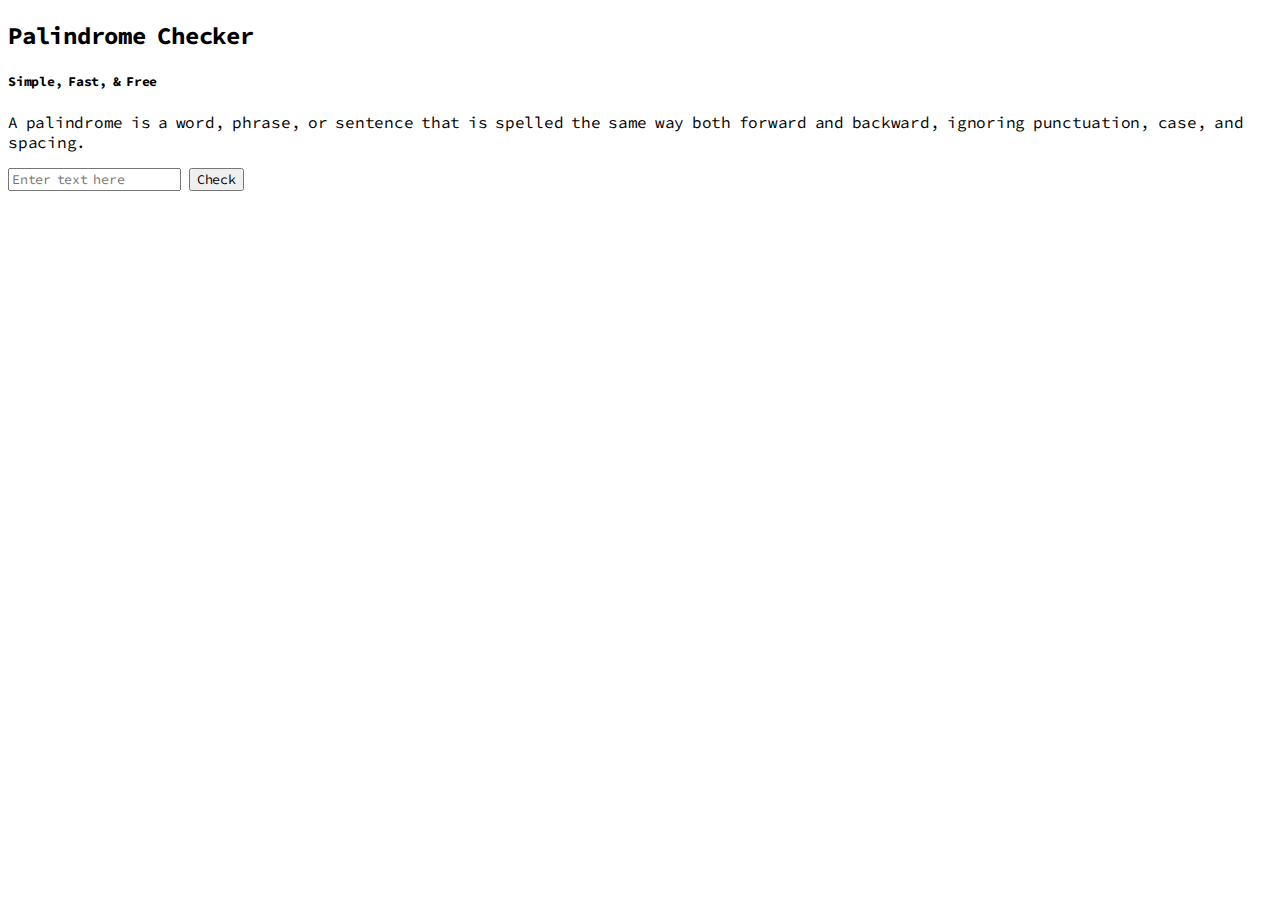
<file: 0x00-palindrome_checker/index.html>
<!DOCTYPE html>
<html lang="en">

<head>
  <meta charset="utf-8" />
  <meta name="viewport" content="width=device-width, initial-scale=1.0" />
  <title>Free Palindrome Checker</title>
  <link rel="stylesheet" href="./styles.css" />
  <link href="https://fonts.googleapis.com/css2?family=Source+Code+Pro:ital,wght@0,200..900;1,200..900&display=swap" rel="stylesheet">
</head>

<body>
  <main>
    <h2>Palindrome Checker</h2>
    <h5>Simple, Fast, &amp; Free </h5>
    <p>A palindrome is a word, phrase, or sentence that is spelled the same way both forward and backward, ignoring punctuation, case, and spacing.</p>
    <div id="checker">
      <input id="text-input" type="text" placeholder="Enter text here" />
      <button id="check-btn" type="button">Check</button>
    </div>
    <div id="result" class="result hide"></div>
  </main>
  <script src="script.js"></script>
</body>

</html>
</file>
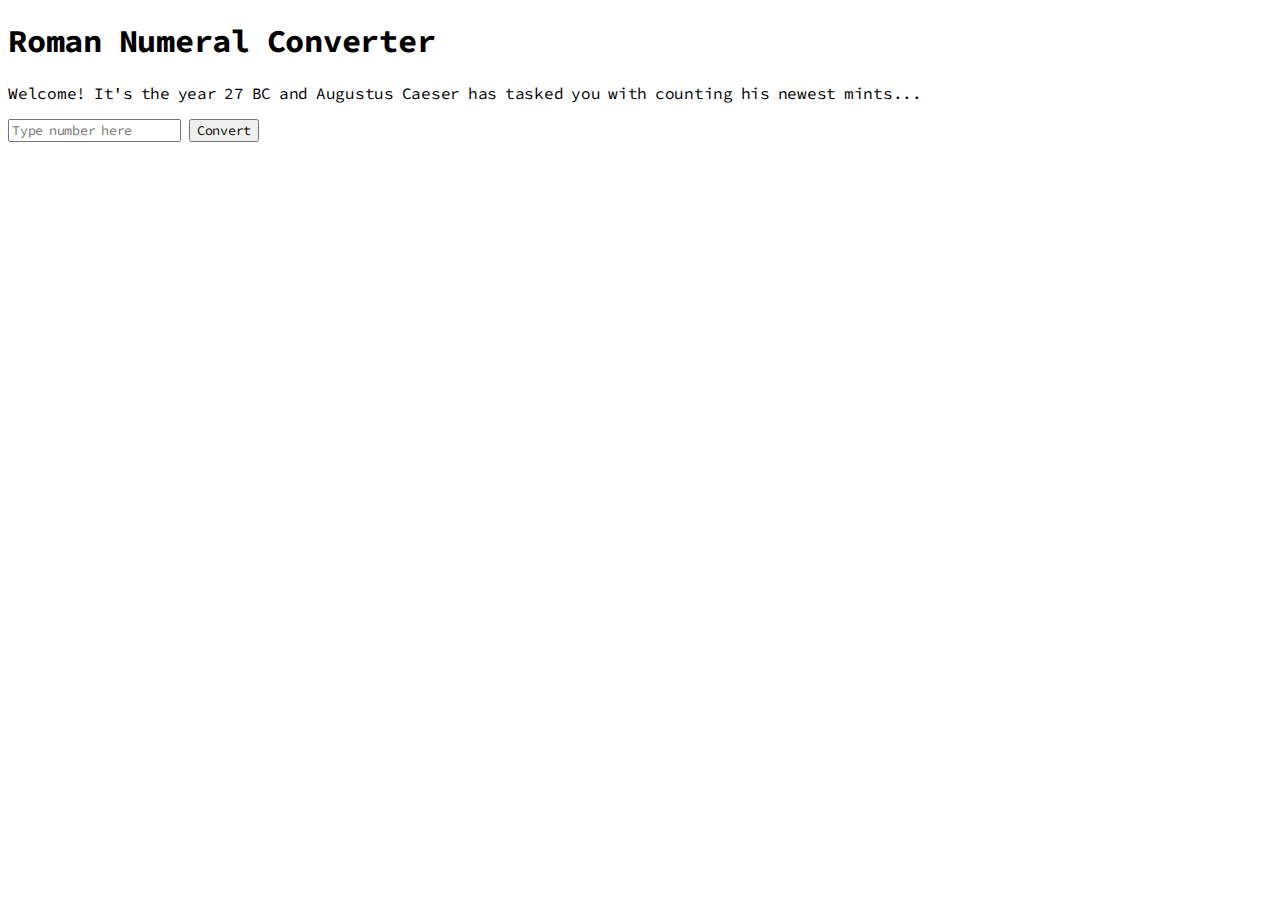
<file: 0x01-roman_numeral_converter/index.html>
<!DOCTYPE html>
<html>

<head>
  <meta charset="utf-8" />
  <meta name="viewport" content="width=device-width, initial-scale=1.0" />
  <title>Roman Numeral Converter</title>
  <link rel="stylesheet" href="./styles.css" />
  <link href="https://fonts.googleapis.com/css2?family=Source+Code+Pro:ital,wght@0,200..900;1,200..900&display=swap" rel="stylesheet">
</head>

<body>
  <main>
    <h1>Roman Numeral Converter</h1>
    <p>Welcome! It's the year 27 BC and Augustus Caeser has tasked you with counting his newest mints...</p>
    <div>
      <input id="number" type="number" placeholder="Type number here" />
      <button id="convert-btn">Convert</button>
    </div>
    <div id="output" class="hide"></div>
  </main>
  <script src="script.js"></script>
</body>

</html>
</file>
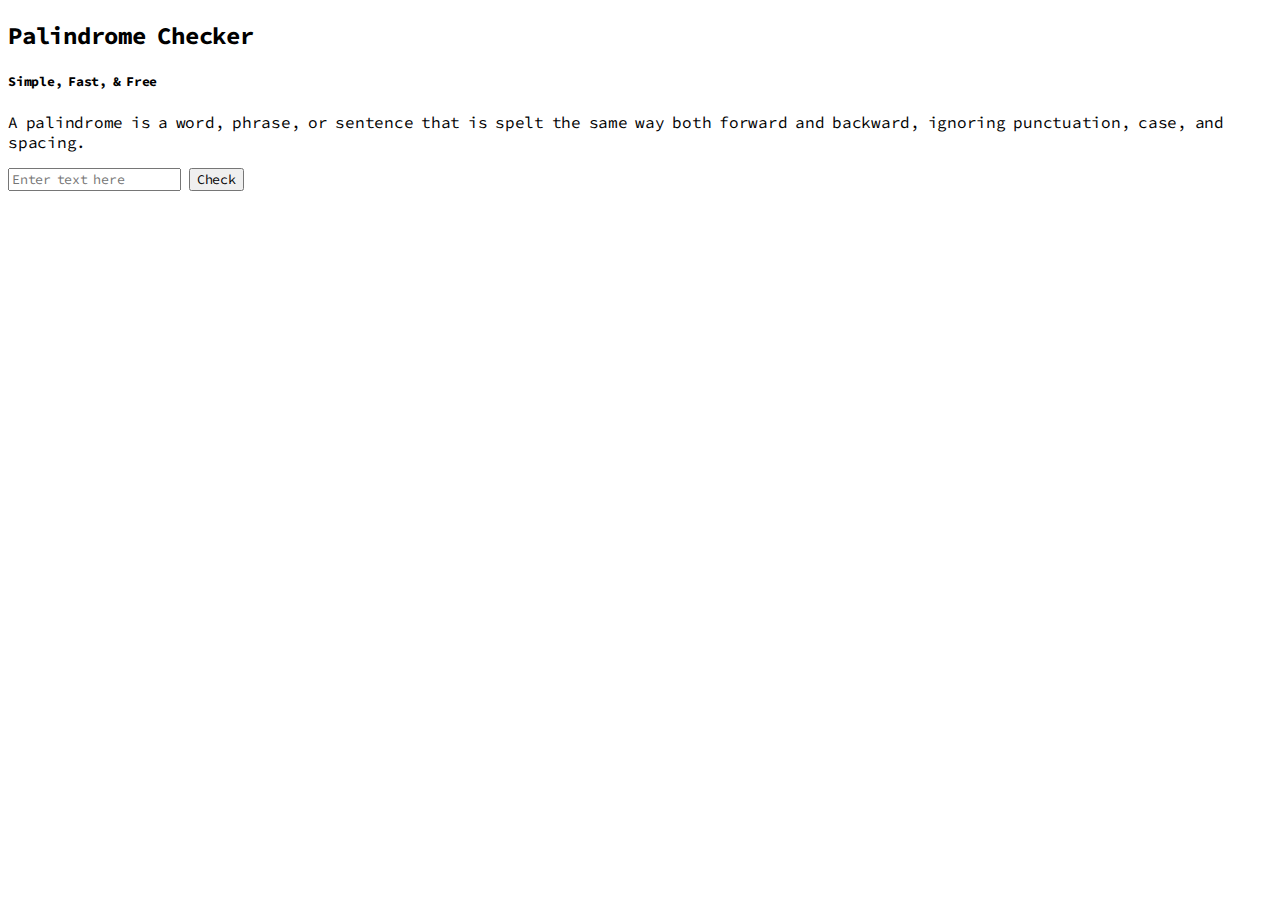
<file: 0x00/palindrome_checker.html>
<!DOCTYPE html>
<html lang="en">

<head>
  <meta charset="utf-8" />
  <meta name="viewport" content="width=device-width, initial-scale=1.0" />
  <title>Free Palindrome Checker</title>
  <link rel="stylesheet" href="./palindrome_checker.css" />
  <link href="https://fonts.googleapis.com/css2?family=Source+Code+Pro:ital,wght@0,200..900;1,200..900&display=swap" rel="stylesheet">
</head>

<body>
  <main>
    <h2>Palindrome Checker</h2>
    <h5>Simple, Fast, &amp; Free </h5>
    <p>A palindrome is a word, phrase, or sentence that is spelt the same way both forward and backward, ignoring punctuation, case, and spacing.</p>
    <div id="checker">
      <input id="text-input" type="text" placeholder="Enter text here" />
      <button id="check-btn" type="button">Check</button>
    </div>
    <div id="result" class="result hide"></div>
  </main>
  <script src="./palindrome_checker.js"></script>
</body>

</html>
</file>
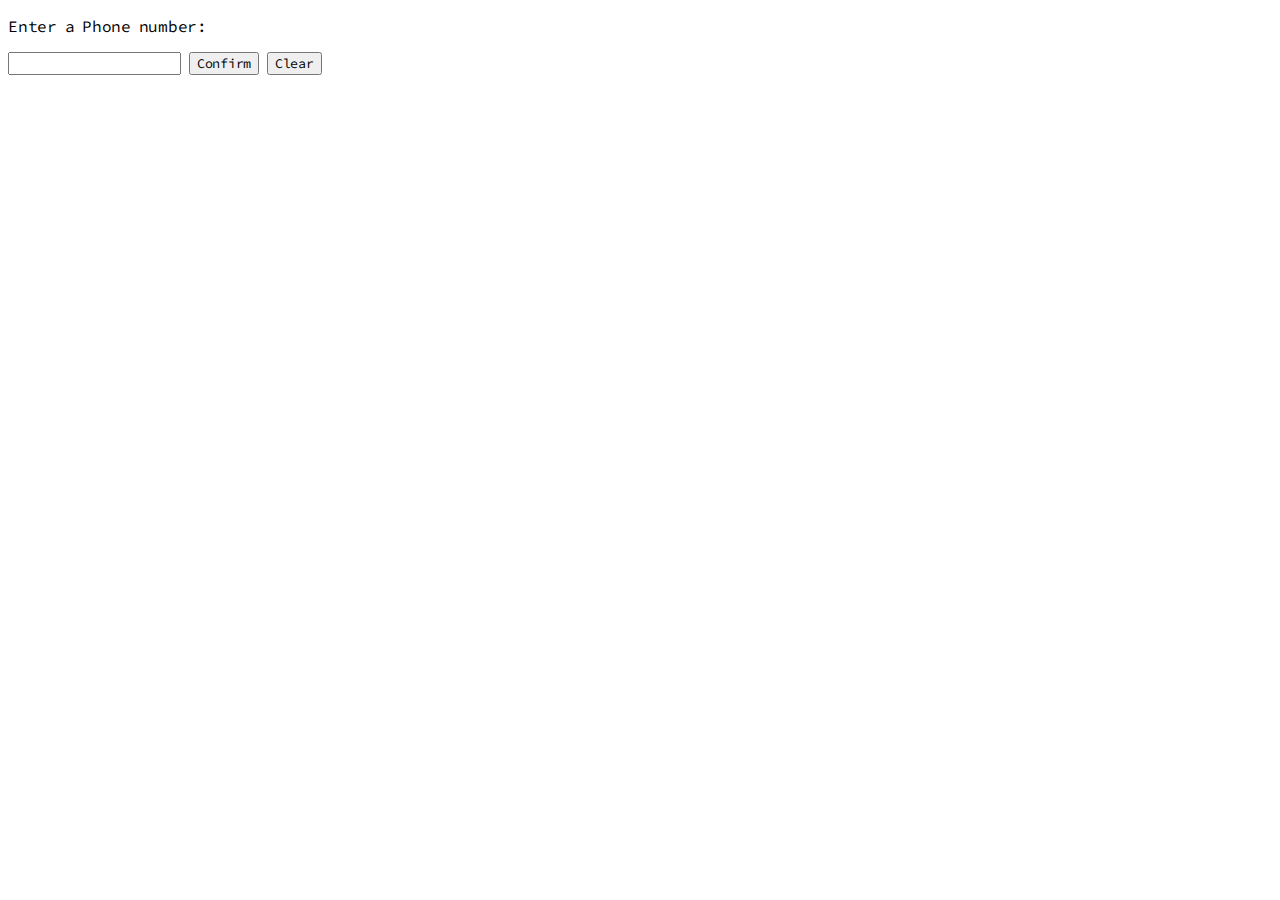
<file: 0x02/phone_number_validator.html>
<!DOCTYPE html>
<html>

<head>
  <meta charset="utf-8" />
  <meta name="viewport" content="width=device-width, initial-scale=1.0" />
  <title>Is this a Valid Phone Number?</title>
  <link rel="stylesheet" href="./phone_number_validator.css" />
  <link href="https://fonts.googleapis.com/css2?family=Source+Code+Pro:ital,wght@0,200..900;1,200..900&display=swap" rel="stylesheet">
</head>

<body>
  <main>
    <div>
      <p>Enter a Phone number:</p>
    </div>
    <div>
      <input id="user-input" type="text" />
      <button id="check-btn">Confirm</button>
      <button id="clear-btn">Clear</button>
    </div>
    <div id="results-div"></div>
  </main>
  <script src="./phone_number_validator.js"></script>
</body>

</html>
</file>
<file: 0x00-palindrome_checker/styles.css>
* {
  font-family: "Source Code Pro", monospace;
  letter-spacing: -0.25px;
  word-spacing: -2px;
}
</file>
<file: 0x01-roman_numeral_converter/styles.css>
* {
  font-family: "Source Code Pro", monospace;
  letter-spacing: -0.25px;
  word-spacing: -2px;
}

.hide {
  display: none;
}
</file>
<file: 0x00/palindrome_checker.css>
* {
  font-family: "Source Code Pro", monospace;
  letter-spacing: -0.25px;
  word-spacing: -2px;
}

.hide {
  display: none;
}
</file>
<file: 0x02/phone_number_validator.css>
* {
  font-family: "Source Code Pro", monospace;
  letter-spacing: -0.25px;
  word-spacing: -2px;
}

.hide {
  display: none;
}
</file>
